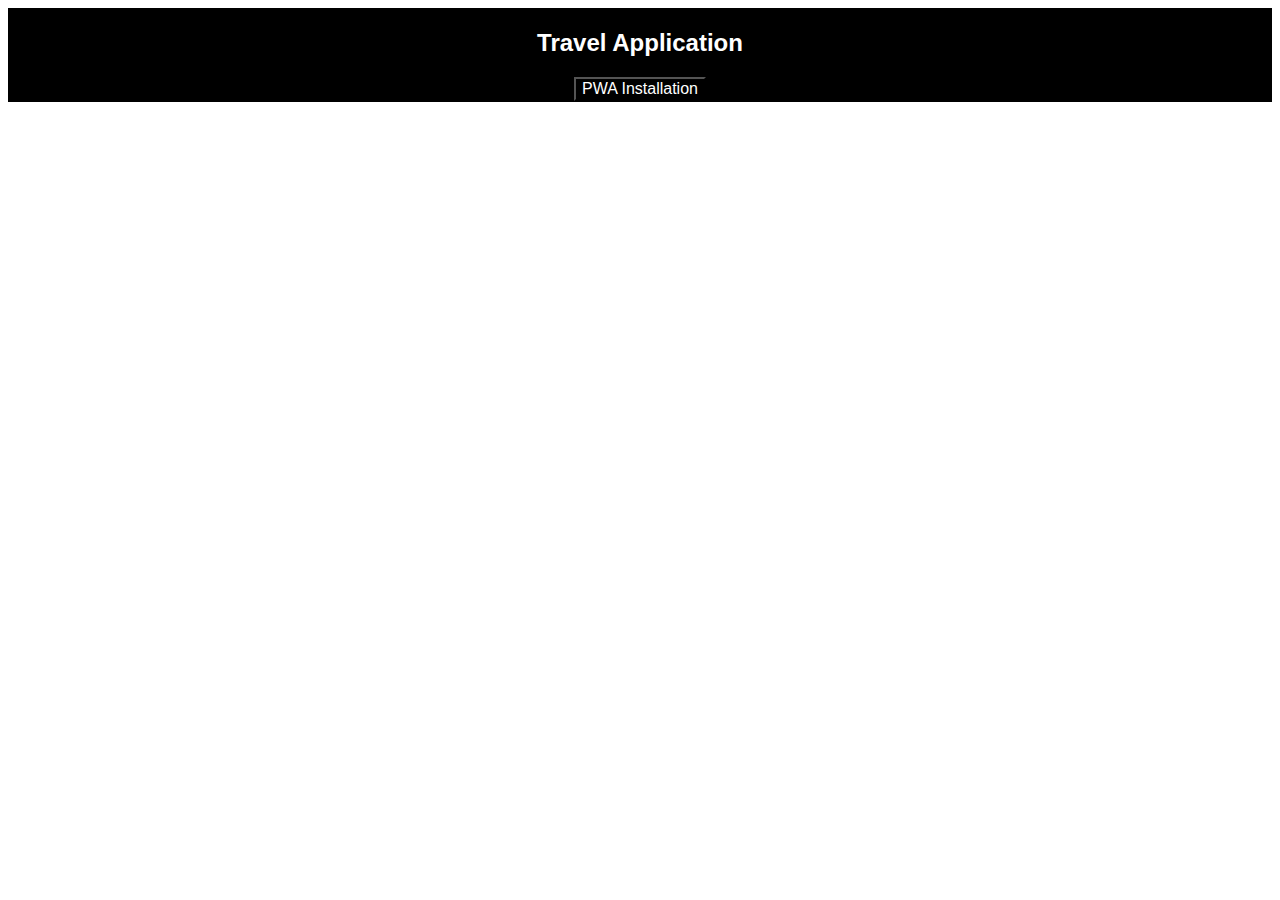
<file: index.html>
<!DOCTYPE html>
<html lang="en">
  <head>
    <link rel="manifest" href="manifest.json" />
    <meta charset="utf-8" />
    <meta http-equiv="X-UA-Compatible" content="IE=edge" />
    <meta name="viewport" content="width=device-width, initial-scale=1" />
    <title>Travel Application</title>

    <!-- import the webpage's stylesheet -->
    <link rel="stylesheet" href="css/index.css" />

    <!-- import the webpage's javascript file -->
    <script src="js/callingAPI.js"></script>
  </head>

  <body>
    <div id="Navigation">
      <h2>Travel Application</h2>
      <button id="butInstall">PWA Installation</button>
    </div>

    <div id="listingSections"></div>
    <div id="blankSection"></div>
  </body>

  <!-- CODELAB: Add the install script here -->
  <script src="js/install.js"></script>
  <script src="registerSW.js"></script>
</html>
</file>
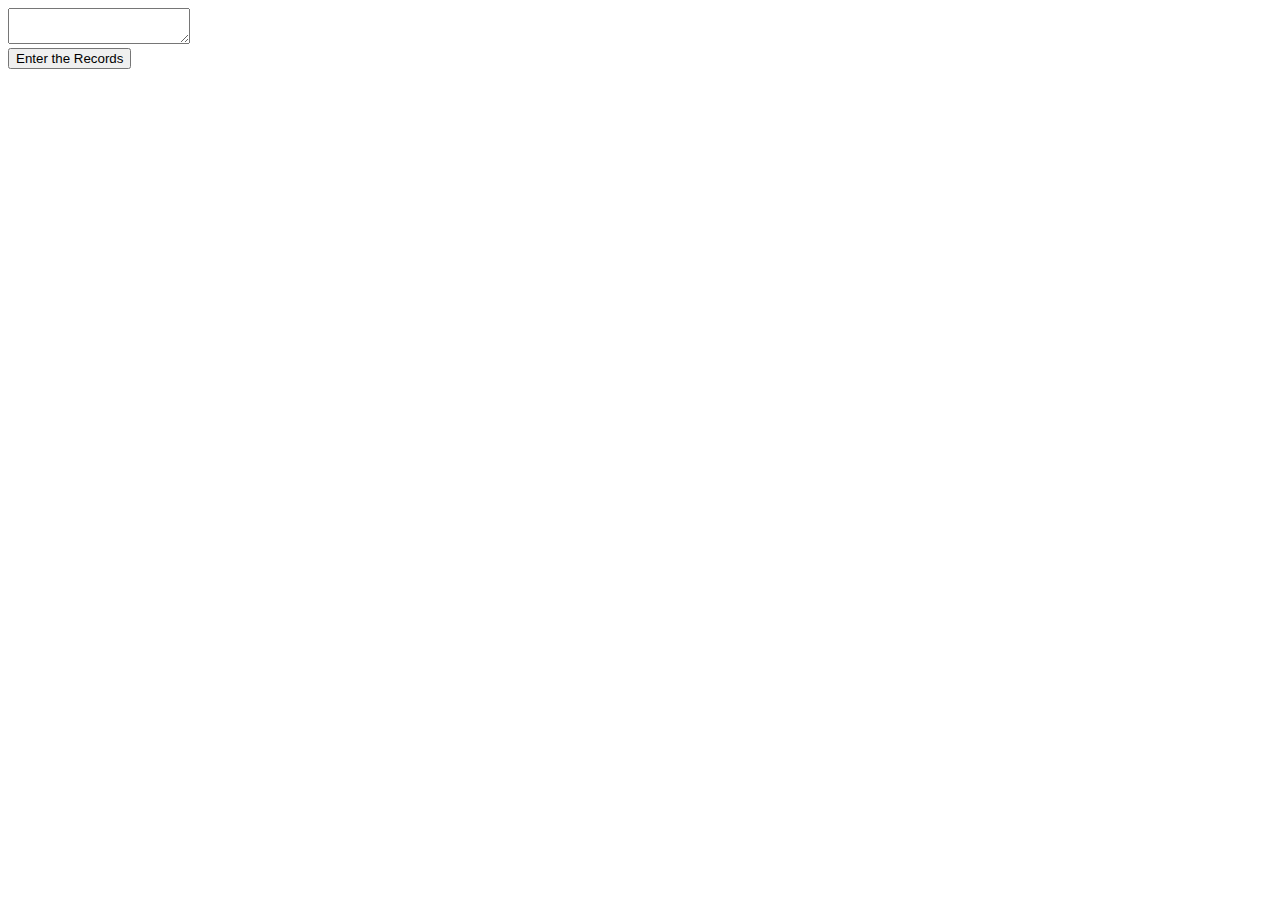
<file: ExtraNotes.html>
<!DOCTYPE html>
<html lang="en">
  <head>
    <title>Extra Notes</title>
    <meta charset="utf-8">
    <meta http-equiv="X-UA-Compatible" content="IE=edge">
    <meta name="viewport" content="width=device-width, initial-scale=1">
    
    <script src="js/jquery-3.4.1.min.js"></script>
  </head>  
  <body>
    <textarea id="ta_message"></textarea><br>
	  <button id="btnKeyIn" onclick="pointingNotes()">Enter the Records</button>
  </body>
  <!-- import the webpage's javascript file -->
  <script defer src="js/ExtraNotes.js"></script>
</html>
</file>
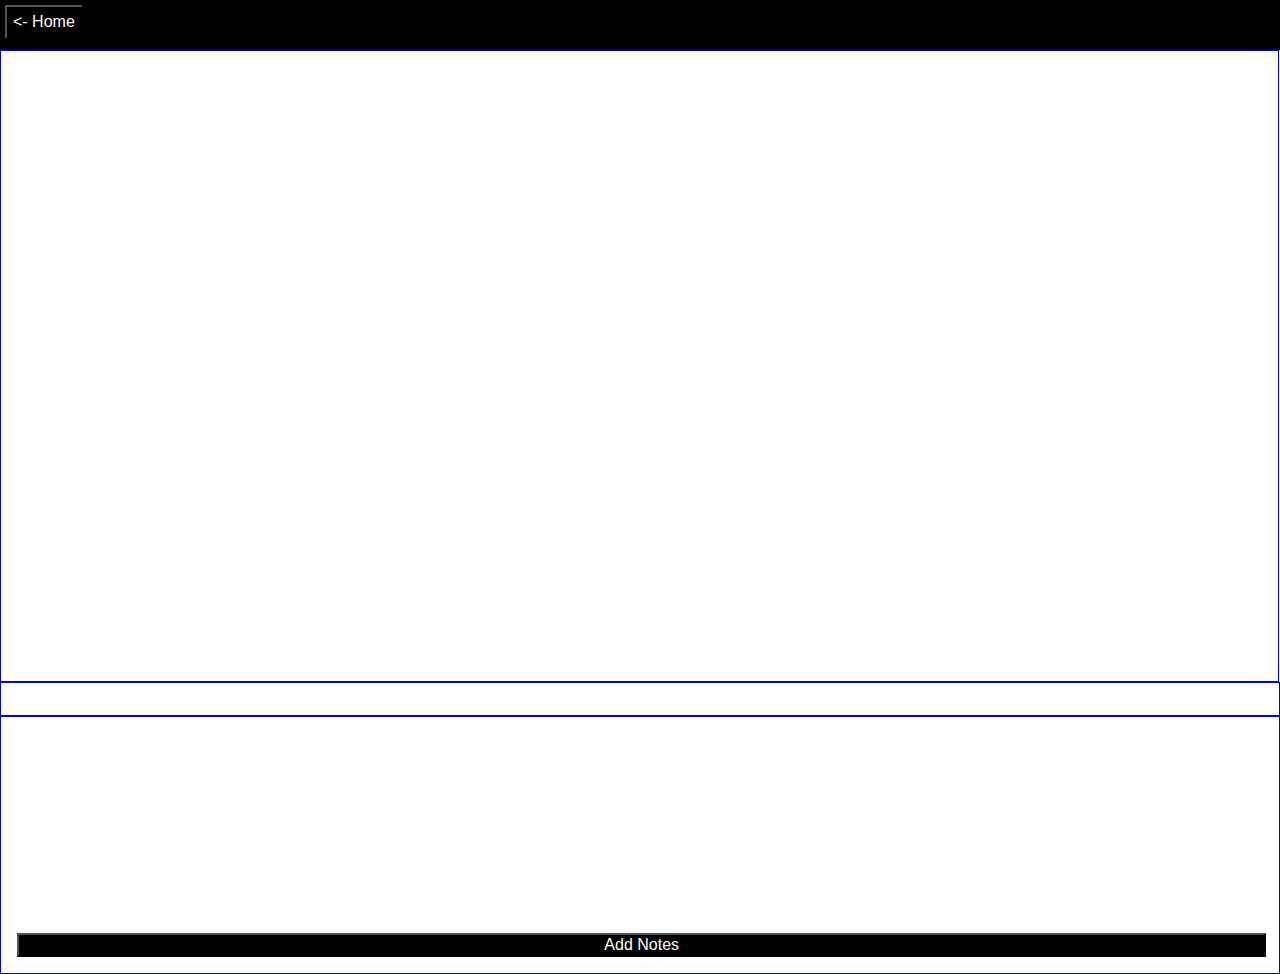
<file: InfoDetails.html>
<!DOCTYPE html>
<html lang="en">
  <head>
    <title>Information Details</title>
    <meta charset="utf-8" />
    <meta http-equiv="X-UA-Compatible" content="IE=edge" />
    <meta name="viewport" content="width=device-width, initial-scale=1" />

    <!-- import the webpage's stylesheet -->
    <link rel="stylesheet" href="css/InfoDetails.css" />

    <!-- import the webpage's javascript file -->
    <script src="js/InfoDetails.js"></script>
  </head>

  <body>
    <div id="Navigation">
      <a href="index.html">
        <button><- Home</button>
      </a>
    </div>

    <div id="map"></div>
      <script async defer
          src="https://maps.googleapis.com/maps/api/js?key=AIzaSyCbqpTUGY1OMrD23BMRjpWHifG4TZLOogg&callback=initMap">
      </script>
      
    <div id="infoDetails"></div>

    <div id="descriptionSection">
      <div id="sectionNotes">
        <table id="table_Data">
          <tr></tr>
        </table>
      </div>
      <div id="blankSection"></div>
      <div id="Notes">
        <button id="btnNotes" onclick="pointingNotes()">Add Notes</button>
      </div>
    </div>
  </body>
    <script>generateNotes();</script>
</html>
</file>
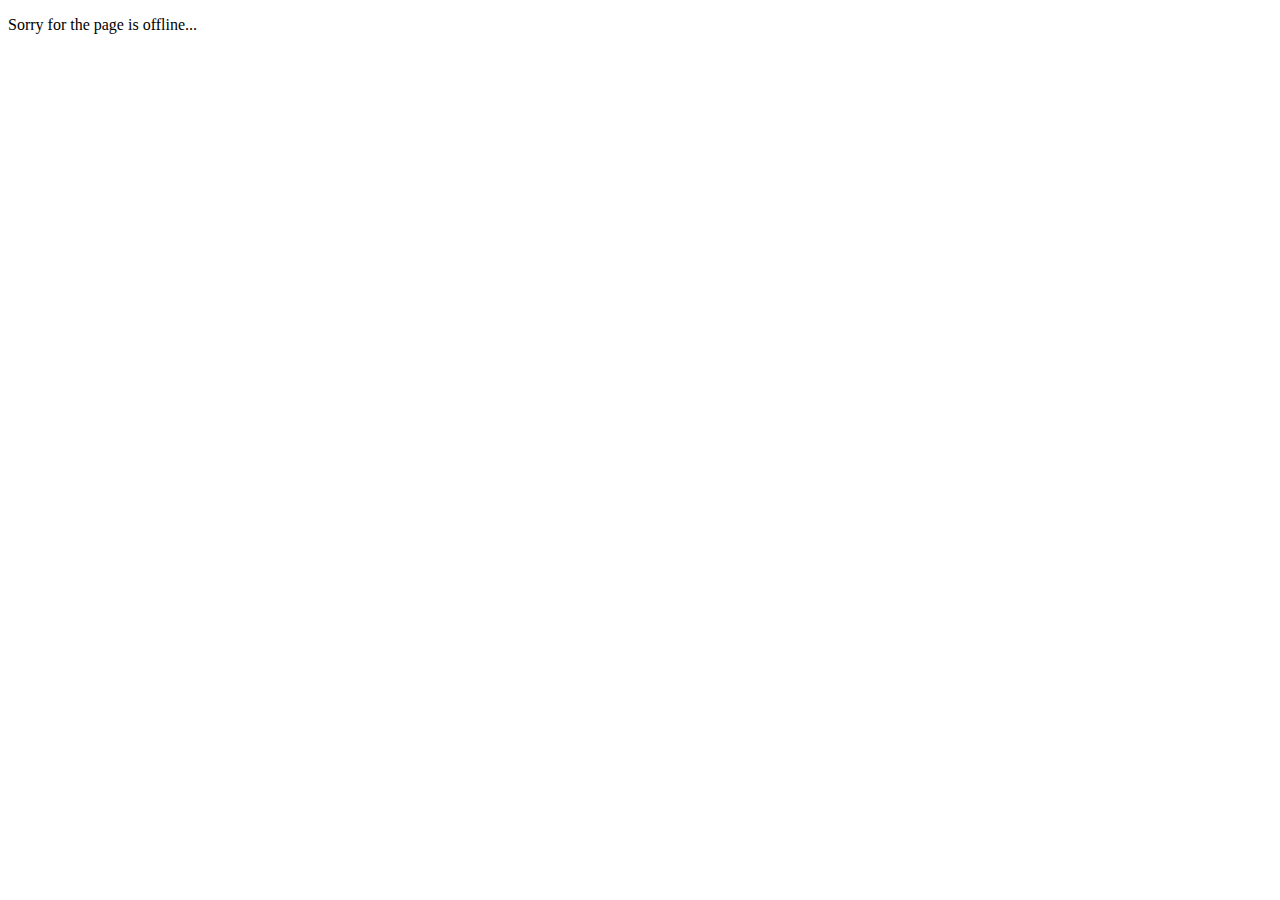
<file: offline.html>
<!DOCTYPE html>
<html lang="en">
<head>
    <meta charset="UTF-8">
    <meta name="viewport" content="width=device-width, initial-scale=1.0">
    <meta http-equiv="X-UA-Compatible">
    <title>Offline</title>
</head>
<body>
    <div>
        <p>
          Sorry for the page is offline...  
        </p>
    </div>
</body>
</html>
</file>
<file: css/index.css>
#Navigation {
  background: black;
  text-align: center;
  font-family: Arial, Helvetica, sans-serif;
  padding: 1px;
}

#Navigation > h2 {
  color: white;
}

#Navigation > #butInstall{
  background-color: black;
  color: white;
  font-size: 16px;
}

.mainSection {
  font-family: Arial, Helvetica, sans-serif;
  font-size: small;
  border-top: 1.5px solid blue;
  border-bottom: 1.5px solid blue;
  border-left: 1.5px solid blue;
  border-right: 1.5px solid blue;
  padding-top: 10px;
  padding-bottom: 10px;
}

.images {
  margin: auto;
  width: 30px;
  float: left;
  padding-left: 5px;
  padding-right: 15px;
  border-bottom: 5px;
}

img {
  width: 30px;
  height: 30px;
  object-fit: contain;
}

a:visited {
  text-decoration: none;
  color: #c800ff;
}

a:link {
  text-decoration: none;
  color: #c800ff;
}

a:hover {
  text-decoration: none;
  color: #c800ff;
}

a:active {
  text-decoration: none;
  color: #c800ff;
}

#blankSection {
  background-color: white;
  margin: 0 auto;
  padding: 0px;
  width: 100%;
  height: 479px;
}
</file>
<file: css/InfoDetails.css>
html, body {
  height: 100%;
  margin: 0;
  padding: 0;
}

#Navigation {
  background: black;
  text-align: left;
  font-family: Arial, Helvetica, sans-serif;
  padding: 5px;
  height: 40px;
}

#Navigation > a > button {
  font-size: 16px;
  background-color: black;
  color: white;
  padding: 6px;
}

#map {
  height: 70%;
  width: 99.8%;
  border: 1.5px solid blue;
}

#infoDetails {
  border: 1.5px solid blue;
  padding-top: 1em;
  padding-bottom: 1em;
  padding-left: 1m;
  text-align: center;
  font-family: Arial, Helvetica, sans-serif;
}

#descriptionSection {
  border: 1.5px solid blue;
  padding-top: 1em;
  padding-bottom: 1em;
  padding-left: 1em;
  text-align: left;
  font-family: Arial, Helvetica, sans-serif;
}

#descriptionSection > #sectionNotes > #table_Data > tr {
  text-align: left;
  display: flex; 
  flex-direction: column-reverse;
}

#descriptionSection > #blankSection {
  background-color: white;
  margin: 0 auto;
  padding: 0px;
  width: 100%;
  height: 200px;
  text-align: center;
}

#descriptionSection > #Notes > #btnNotes {
  width: 99%;
  background-color: black;
  color: white;
  font-size: 16px;
}
</file>
